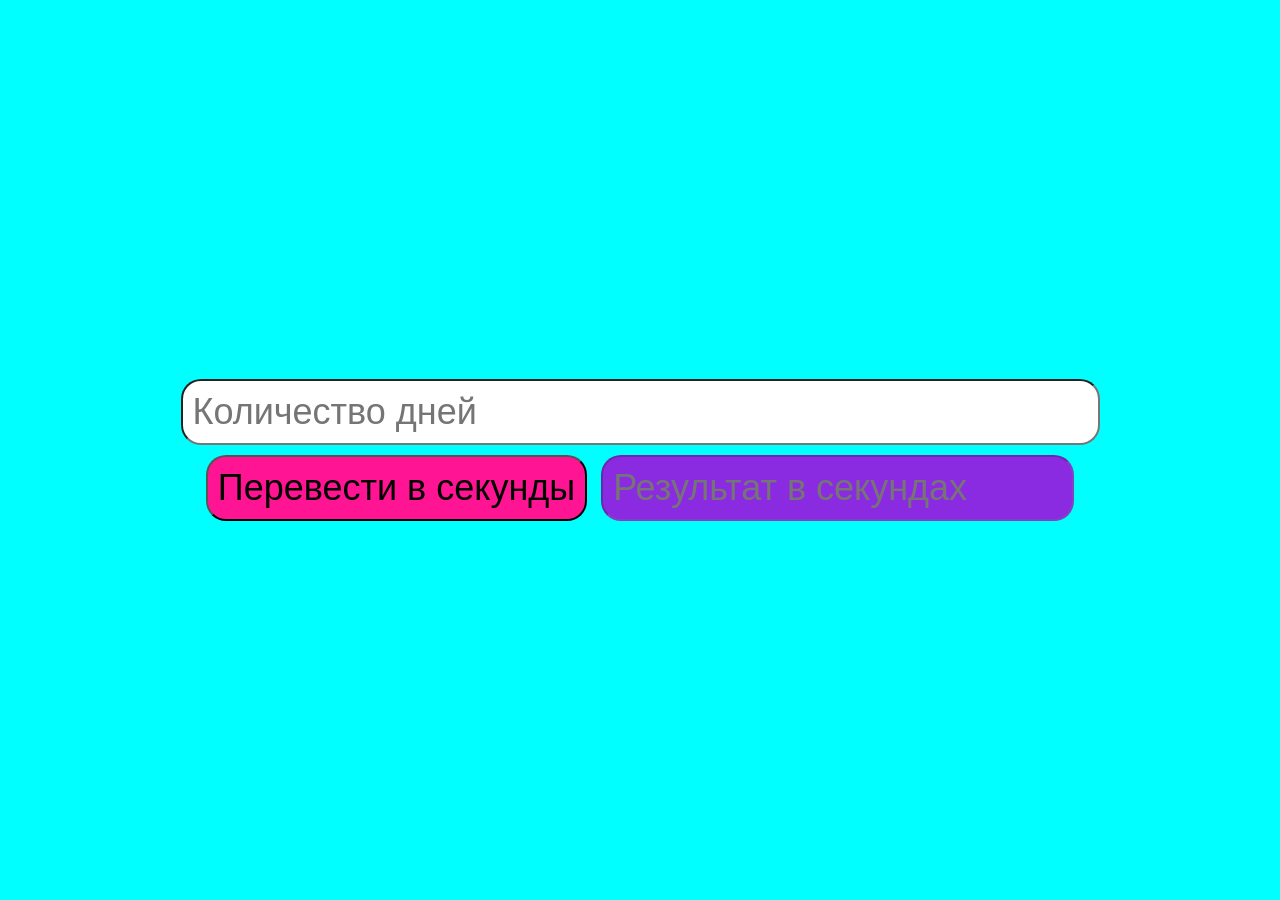
<file: day.html>
<!DOCTYPE html>
<html lang="en">
<head>
    <meta charset="UTF-8">
    <meta name="viewport" content="width=device-width, initial-scale=1.0">
    <link rel="stylesheet" href="css/day.css">
    <title>Document</title>
</head>
<body>
    
</body>
</html>
<body>
    <div class="outer">
    <div class="centered">
    <input id="day" type="text" size=41px placeholder="Количество дней">
    </div>
    <div class="centered">
    <button type="button" id="convert">Перевести в секунды</button>
    <input class="in" id="sec" type="text" placeholder="Результат в секундах"
    disabled>
    </div>
    </div>
    <script src="js/day.js"></script>
    </body>
</file>
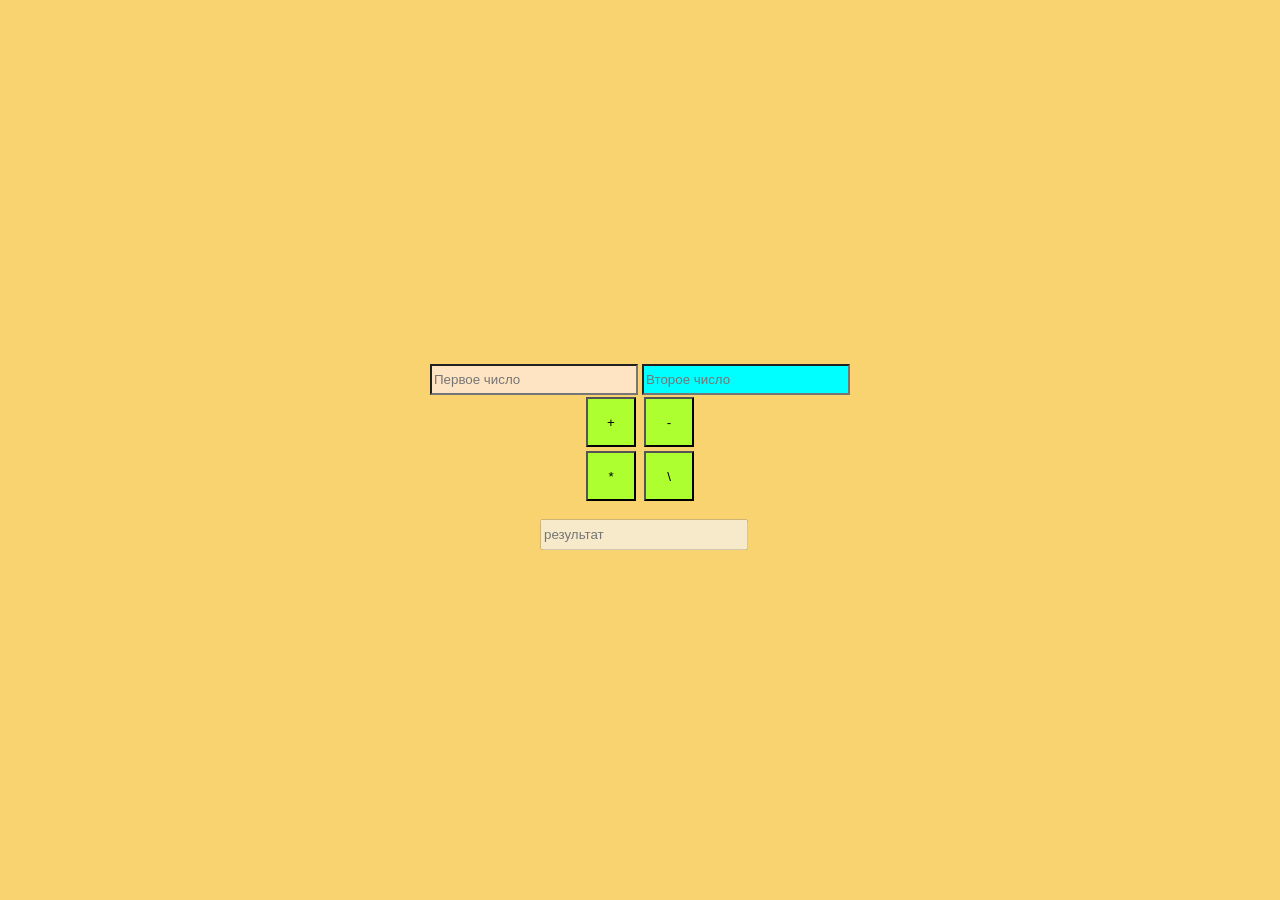
<file: kalk.html>
<!DOCTYPE html>
<html lang="en">

<head>
    <meta charset="UTF-8">
    <meta name="viewport" content="width=device-width, initial-scale=1.0">
    <title>Document</title>
    <link rel="stylesheet" href="css/kalk.css">
</head>

<body>
    <div class="container">
        <div class="numbers">
            <input type="text " class="number number1" id="numberone" placeholder="Первое число">
            <input type="text" class="number number2" id="numbertwo" placeholder="Второе число">
        </div>
        <div class="deis1">
            <button class="button b1" type="button" id="convertsum">+</button>
            <button class="button b2" type="button" id="convertmin">-</button>

        </div>
        <div class="deiz2">
            <button class="button b3" type="button" id="convertumn">*</button>
            <button class="button b4" type="button" id="convertdel">\</button>
        </div>
        <div class="result">
            <input class="result" id="result" disabled placeholder="результат">
        </div>
    </div>
    <script src="js/kalk.js"></script>
    <script src="https://code.jquery.com/jquery-3.3.1.min.js"></script>
</body>

</html>
</file>
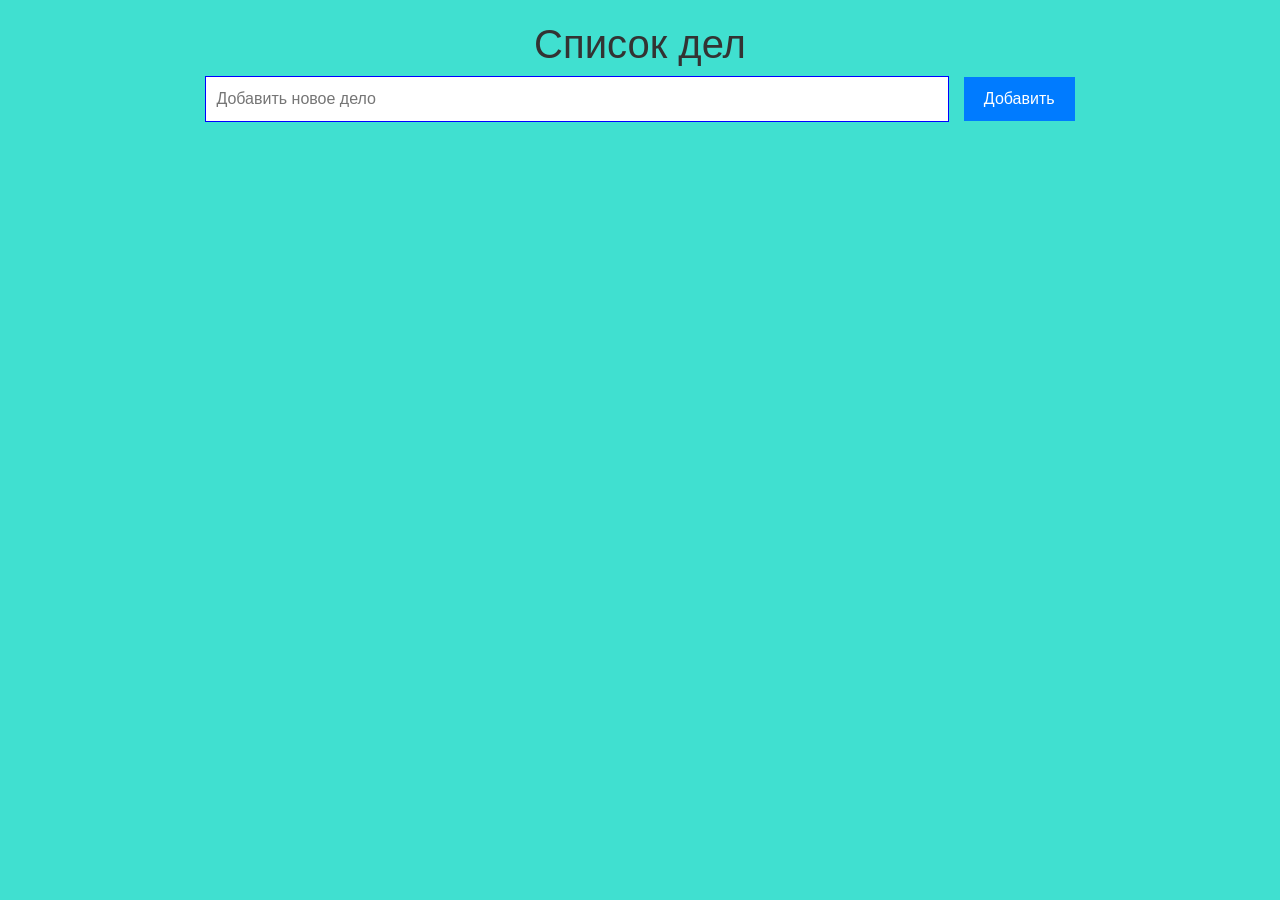
<file: list.html>
<!DOCTYPE html>
<html lang="en">

<head>
    <meta charset="UTF-8">
    <meta name="viewport" content="width=device-width, initial-scale=1.0">
    <!-- Подключение файла стилей CSS -->
    <link rel="stylesheet" href="https://maxcdn.bootstrapcdn.com/bootstrap/4.0.0/css/bootstrap.min.css">
    <link rel="stylesheet" href="css/list.css">
    <title>Список дел</title>
</head>

<body>
    <h1>Список дел</h1>
    <input type="text" id="task" placeholder="Добавить новое дело">
    <button type="button" id="add-button">Добавить</button>
    <ul id="todo-list">
    </ul>
    <!-- Модальное окно -->
    <div id="window" class="modal fade" tabindex="-1">
        <div class="modal-dialog">
            <div class="modal-content">
                <!--Заголовок окна -->
                <div class="modal-header">
                    <h5 class="modal-title">Заголовок</h5> <button type="button" class="close" data-dismiss="modal">
                        &times;</button>
                </div>
                <!-- Содержание окна -->
                <div class="modal-body">
                    <p>вы увернны что хотите удалить?</p>
                </div>
                <!--подвал окна -->
                <div class="modal-footer"> <button type="button" class="btn btn-light" data-dismiss="modal">
                        сохранить</button> <button type="button" id="delete" class="btn btn-primary"> удалить</button>
                </div>
            </div>
        </div>
    </div>
    <!-- Подключение файла JavaScript с jQuery -->
    <script src="https://code.jquery.com/jquery-3.3.1.min.js"></script>
    <script src="https://maxcdn.bootstrapcdn.com/bootstrap/4.0.0/js/bootstrap.min.js"></script>
    <script src="js/list.js"></script>
</body>

</html>
</file>
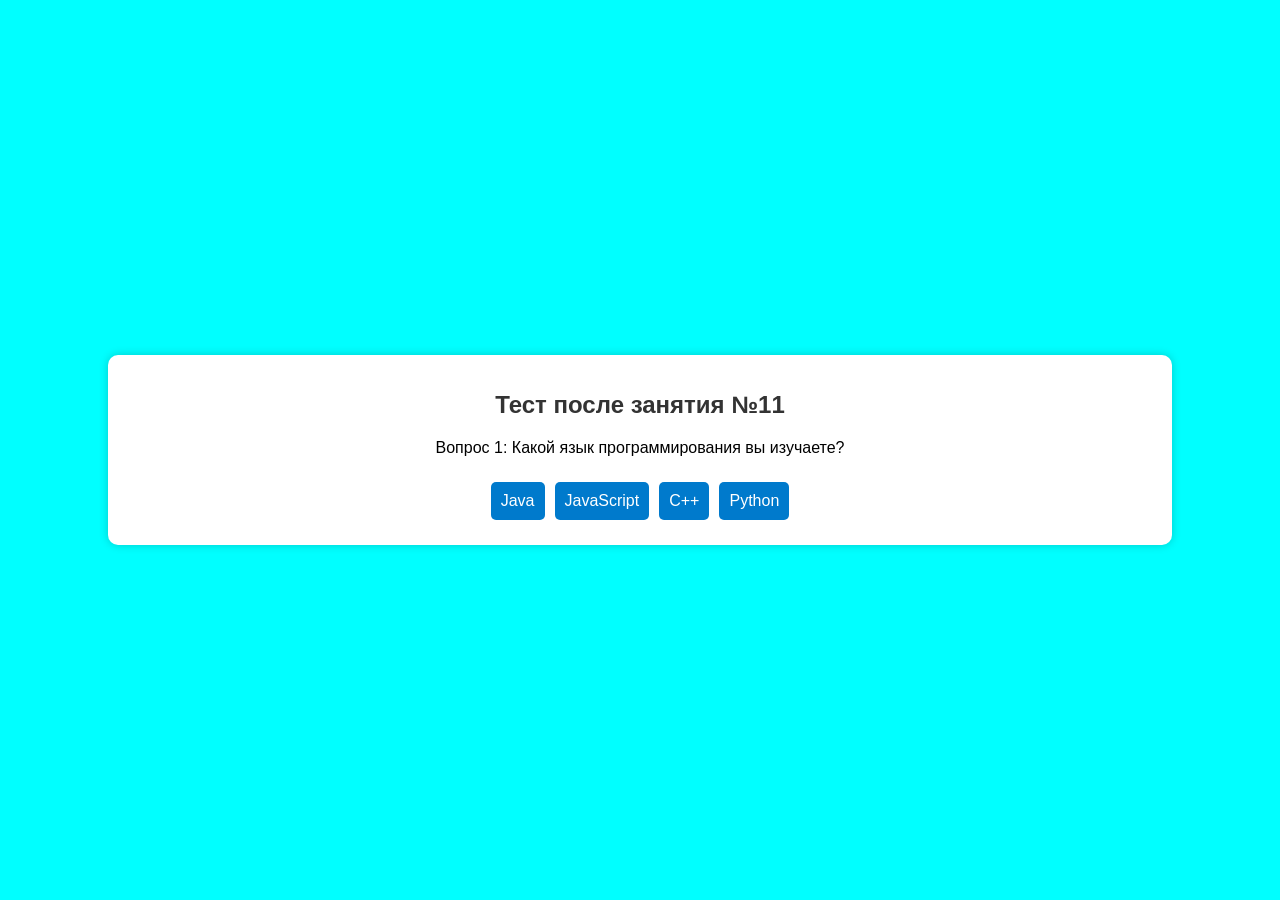
<file: test.html>
<!DOCTYPE html>
<html lang="en">
<head>
<meta charset="UTF-8">
<meta name="viewport" content="width=device-width, initial-scale=1.0">
<title>Тест</title>
<link rel="stylesheet" href="css/test.css">
</head>
<body>
<div class="quiz-container">
<h1>Тест после занятия №11</h1>
<div class="question" id="question">
</div>
<div class="options" id="options">
</div>

<div class="result" id="result">
</div>
</div>
<script src="js/test.js"></script>
</body>
</html>
</file>
<file: css/day.css>
html, body {
    height: 100%;
    margin: 0;
    background-color: aqua;
    color: black;
    }
    .outer {
    display: flex;
    flex-direction: column; 
    justify-content: center;
    align-items: center; 
    height: 100%;
    }
    .centered {
    text-align: center;
    }
    input[type="text"], button {
    margin: 5px;
    padding: 10px;
    font-size: 36px;
    border-radius: 20px;
    }
    button{
    background-color: deeppink;
    }
    button:hover{
    box-shadow: 5px 3px ;
    }
    .in {
        background-color: blueviolet;
    }
</file>
<file: css/kalk.css>
html,
body {
    height: 100%;
    margin: 0;
    background-color: rgb(250, 211, 113);
}

.container {
    display: flex;
    flex-direction: column;
    justify-content: center;
    align-items: center;
    height: 100%;

}

.number1 {
    width: 200px;
    height: 25px;
    background-color: bisque;

}

.number2 {
    width: 200px;
    height: 25px;
    background-color: aqua;
}

.button {
    margin: 2px;
    width: 50px;
    height: 50px;
    background-color: greenyellow;
}

.result {
    margin-top: 8px;
    height: 25px;
    width: 200px;
}
</file>
<file: css/list.css>
/* Стили для всего тела страницы */
body {
    font-family: Arial, sans-serif;
    background-color: turquoise;
    margin:
        0;
    padding: 20px;
    text-align: center;
}

/* Стили для заголовка */
h1 {
    color: #333;
}

/* Стили для поля ввода */
#task {
    padding: 10px;
    font-size: 16px;
    width: 60%;
    margin-right: 10px;
    border: 1px solid blue;
}

/* Стили для кнопки добавления дела */
#add-button {
    padding: 10px 20px;
    font-size: 16px;
    background-color: #007bff;
    color: #fff;
    border: none;
    cursor: pointer;
}

/* Стили при наведении на кнопку добавления дела */
#add-button:hover {
    background-color: #0056b3;
}

/* Стили для списка дел */
#todo-list {
    list-style: none;
    padding:
        0;
}

/* Стили для элементов списка дел */
#todo-list li {
background-color: cornflowerblue;
    padding: 10px;
    display: flex;
    justify-content: space-between;
    align-items: center;
    margin-bottom: 10px;
    box-shadow: 0 2px 4px  rgba(0, 0, 0, 0.1);
}

/* Стили для кнопки удаления дела */
#todo-list button {
    background-color: aquamarine;
    color: #007bff;
    border: none;
    padding: 5px 10px;
    cursor: pointer;
}

/* Стили при наведении на кнопку удаления дела */
#todo-list button:hover {
    background-color: aqua;
}
</file>
<file: css/test.css>
body {
    font-family: Arial, sans-serif;
    text-align: center;
    margin: 0;
    padding: 0;
    background-color: aqua;
    display: flex;
    align-items: center;
    justify-content: center;
    height: 100vh;
    }

    .quiz-container {
    width: 80%;
    padding: 20px;
    background-color: #fff;
    border-radius: 10px;
    box-shadow: 0 0 10px rgba(0, 0, 0, 0.2);
    }
    h1 {
    font-size: 24px;
    margin-bottom: 20px;
    color: #333;
    }
    .question, .options {
    display: block;
    }
    button {
    font-size: 16px;
    padding: 10px;
    margin: 5px;
    margin-top: 25px;
    background-color: #007acc;
    color: #fff;
    border: none;
    border-radius: 5px;
    cursor: pointer;
    }
    button:hover {
    background-color: #005a9c;
    }

    .result {
    font-size: 18px;
    margin-top: 20px;
    display: none;
    color: #333;
    }
</file>
